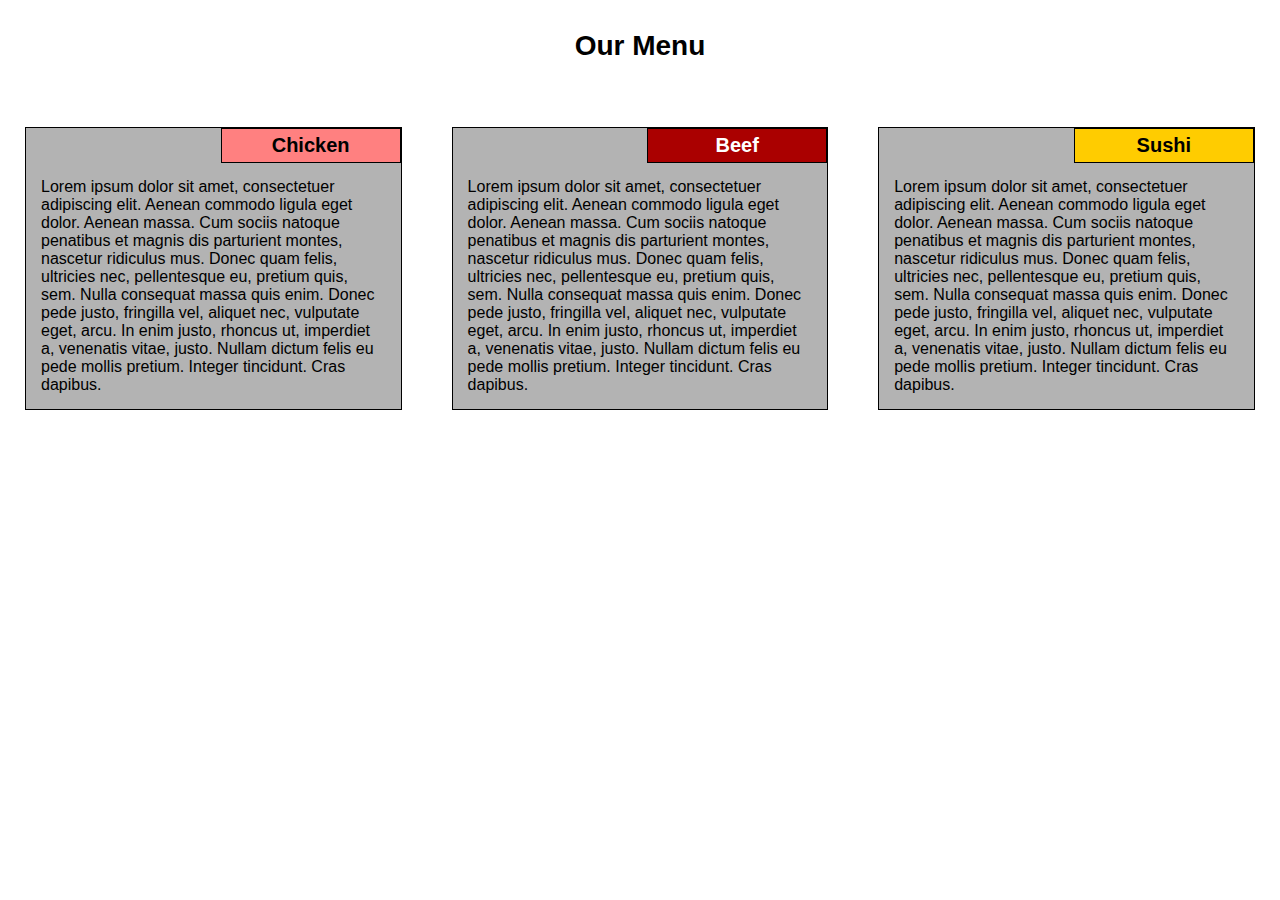
<file: module2/index.html>
<!DOCTYPE html>
<html>
<head>
    <meta charset="utf-8">
    <meta http-equiv="X-UA-Compatible" content="IE=edge">
    <meta name="viewport" content="width=device-width, initial-scale=1">

	<title>Assignment Solution for Module 2</title>
    <link rel="stylesheet" href="css/module2.css">

</head>


<body>
<h1>Our Menu</h1>

<div class="row">
  <div class="col-lg-4 col-md-6 col-xs-12"><p><span id="title1" class="title">Chicken</span>Lorem ipsum dolor sit amet, consectetuer adipiscing elit. Aenean commodo ligula eget dolor. Aenean massa. Cum sociis natoque penatibus et magnis dis parturient montes, nascetur ridiculus mus. Donec quam felis, ultricies nec, pellentesque eu, pretium quis, sem. Nulla consequat massa quis enim. Donec pede justo, fringilla vel, aliquet nec, vulputate eget, arcu. In enim justo, rhoncus ut, imperdiet a, venenatis vitae, justo. Nullam dictum felis eu pede mollis pretium. Integer tincidunt. Cras dapibus.</p></div>
  <div class="col-lg-4 col-md-6 col-xs-12"><p><span id="title2" class="title">Beef</span>Lorem ipsum dolor sit amet, consectetuer adipiscing elit. Aenean commodo ligula eget dolor. Aenean massa. Cum sociis natoque penatibus et magnis dis parturient montes, nascetur ridiculus mus. Donec quam felis, ultricies nec, pellentesque eu, pretium quis, sem. Nulla consequat massa quis enim. Donec pede justo, fringilla vel, aliquet nec, vulputate eget, arcu. In enim justo, rhoncus ut, imperdiet a, venenatis vitae, justo. Nullam dictum felis eu pede mollis pretium. Integer tincidunt. Cras dapibus.</p></div>
  <div class="col-lg-4 col-md-12 col-xs-12"><p><span id="title3" class="title">Sushi</span>Lorem ipsum dolor sit amet, consectetuer adipiscing elit. Aenean commodo ligula eget dolor. Aenean massa. Cum sociis natoque penatibus et magnis dis parturient montes, nascetur ridiculus mus. Donec quam felis, ultricies nec, pellentesque eu, pretium quis, sem. Nulla consequat massa quis enim. Donec pede justo, fringilla vel, aliquet nec, vulputate eget, arcu. In enim justo, rhoncus ut, imperdiet a, venenatis vitae, justo. Nullam dictum felis eu pede mollis pretium. Integer tincidunt. Cras dapibus.</p></div>
</div>

</body>
</html>
</file>
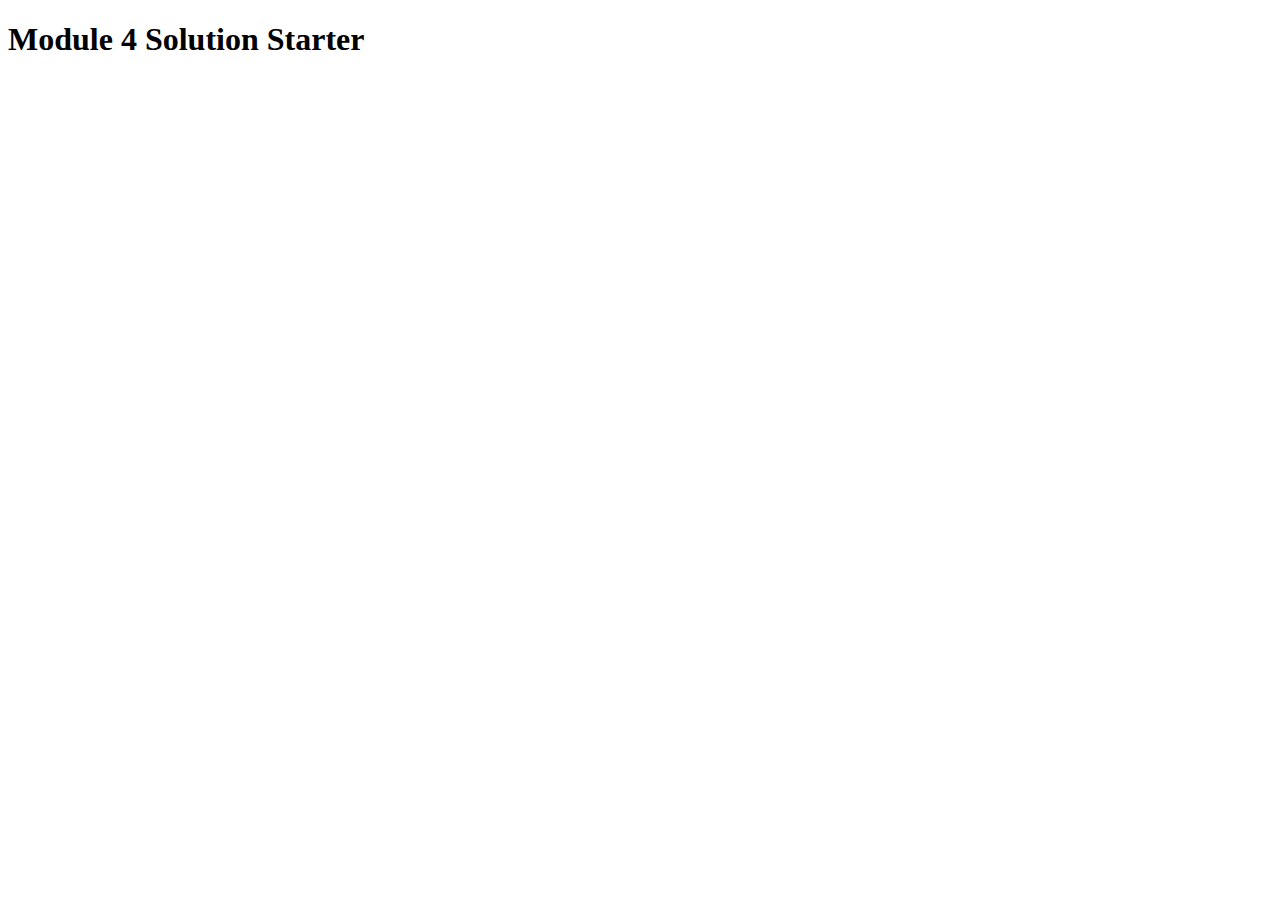
<file: module4/index.html>
<!DOCTYPE html>
<html>
<head>
  <meta charset="utf-8">
  <title>Module 4 Solution Starter</title>
  <script src="SpeakHello.js"></script>
  <script src="SpeakGoodBye.js"></script>
  <script src="script.js"></script>
</head>
<body>
  <h1>Module 4 Solution Starter</h1>
</body>
</html>
</file>
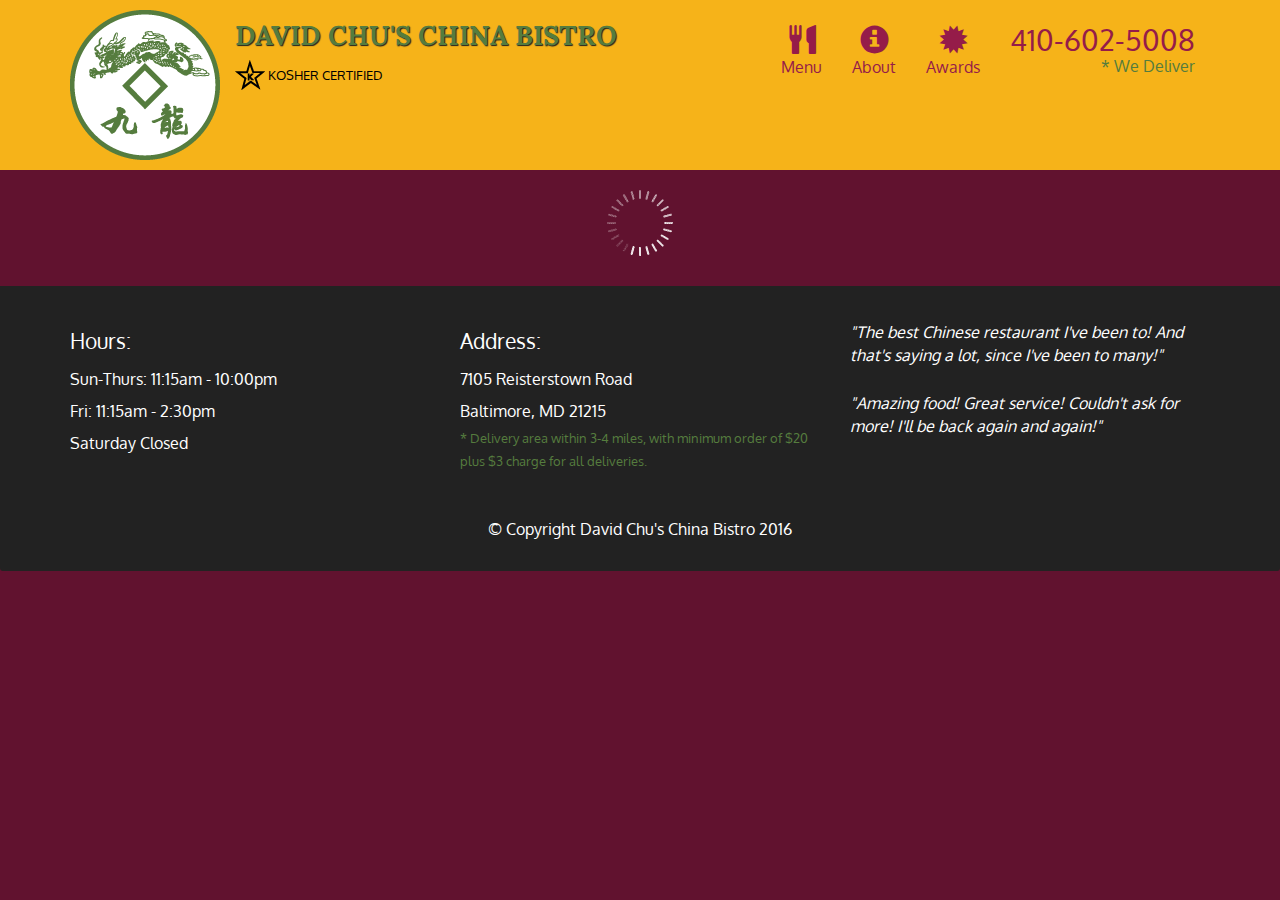
<file: module5/index.html>
<!doctype html>
<html lang="en">
  <head>
    <meta charset="utf-8">
    <meta http-equiv="X-UA-Compatible" content="IE=edge">
    <meta name="viewport" content="width=device-width, initial-scale=1">
    <title>David Chu's China Bistro</title>
    <link rel="stylesheet" href="css/bootstrap.min.css">
    <link rel="stylesheet" href="css/styles.css">
    <link href='https://fonts.googleapis.com/css?family=Oxygen:400,300,700' rel='stylesheet' type='text/css'>
    <link href='https://fonts.googleapis.com/css?family=Lora' rel='stylesheet' type='text/css'>
  </head>
<body>
  <header>
    <nav id="header-nav" class="navbar navbar-default">
      <div class="container">
        <div class="navbar-header">
          <a href="index.html" class="pull-left visible-md visible-lg">
            <div id="logo-img" alt="Logo image"></div>
          </a>

          <div class="navbar-brand">
            <a href="index.html"><h1>David Chu's China Bistro</h1></a>
            <p>
              <img src="images/star-k-logo.png" alt="Kosher certification">
              <span>Kosher Certified</span>
            </p>
          </div>

          <button id="navbarToggle" type="button" class="navbar-toggle collapsed" data-toggle="collapse" data-target="#collapsable-nav" aria-expanded="false">
            <span class="sr-only">Toggle navigation</span>
            <span class="icon-bar"></span>
            <span class="icon-bar"></span>
            <span class="icon-bar"></span>
          </button>
        </div>
        
        <div id="collapsable-nav" class="collapse navbar-collapse">
           <ul id="nav-list" class="nav navbar-nav navbar-right">
            <li id="navHomeButton" class="visible-xs active">
              <a href="index.html">
                <span class="glyphicon glyphicon-home"></span> Home</a>
            </li>
            <li id="navMenuButton">
              <a href="#" onclick="$dc.loadMenuCategories();">
                <span class="glyphicon glyphicon-cutlery"></span><br class="hidden-xs"> Menu</a>
            </li>
            <li>
              <a href="#">
                <span class="glyphicon glyphicon-info-sign"></span><br class="hidden-xs"> About</a>
            </li>
            <li>
              <a href="#">
                <span class="glyphicon glyphicon-certificate"></span><br class="hidden-xs"> Awards</a>
            </li>
            <li id="phone" class="hidden-xs">
              <a href="tel:410-602-5008">
                <span>410-602-5008</span></a><div>* We Deliver</div>
            </li>
          </ul><!-- #nav-list -->
        </div><!-- .collapse .navbar-collapse -->
      </div><!-- .container -->
    </nav><!-- #header-nav -->
  </header>

  <div id="call-btn" class="visible-xs">
    <a class="btn" href="tel:410-602-5008">
    <span class="glyphicon glyphicon-earphone"></span>
    410-602-5008
    </a>
  </div>
  <div id="xs-deliver" class="text-center visible-xs">* We Deliver</div>

  <div id="main-content" class="container"></div>

  <footer class="panel-footer">
    <div class="container">
      <div class="row">
        <section id="hours" class="col-sm-4">
          <span>Hours:</span><br>
          Sun-Thurs: 11:15am - 10:00pm<br>
          Fri: 11:15am - 2:30pm<br>
          Saturday Closed
          <hr class="visible-xs">
        </section>
        <section id="address" class="col-sm-4">
          <span>Address:</span><br>
          7105 Reisterstown Road<br>
          Baltimore, MD 21215
          <p>* Delivery area within 3-4 miles, with minimum order of $20 plus $3 charge for all deliveries.</p>
          <hr class="visible-xs">
        </section>
        <section id="testimonials" class="col-sm-4">
          <p>"The best Chinese restaurant I've been to! And that's saying a lot, since I've been to many!"</p>
          <p>"Amazing food! Great service! Couldn't ask for more! I'll be back again and again!"</p>
        </section>
      </div>
      <div class="text-center">&copy; Copyright David Chu's China Bistro 2016</div>
    </div>
  </footer>

  <!-- jQuery (Bootstrap JS plugins depend on it) -->
  <script src="js/jquery-2.1.4.min.js"></script>
  <script src="js/bootstrap.min.js"></script>
  <script src="js/ajax-utils.js"></script>
  <script src="js/script.js"></script>
</body>
</html>
</file>
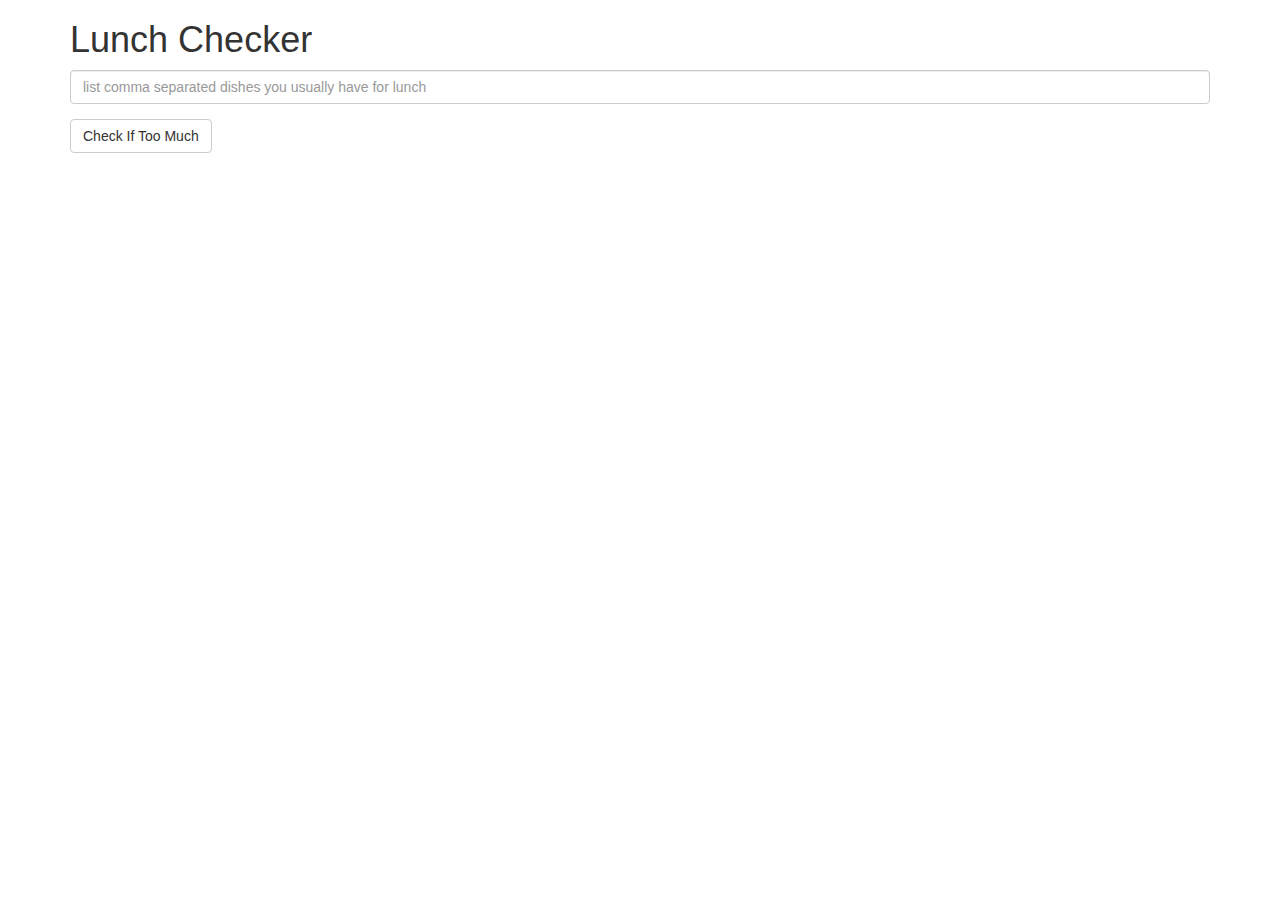
<file: fullstack-course5-master/opgaven/module1/index.html>
<!doctype html>
<html lang="en" ng-app='LunchCheck'>
  <head>
    <title>Lunch Checker</title>
    <meta name="viewport" content="width=device-width, initial-scale=1">
    <script src="angular.min.js"></script>
    <script src="app.js"></script>
	<link rel="stylesheet" href="styles/bootstrap.min.css">
    <style>
      .message { font-size: 1.3em; font-weight: bold; }
    </style>
  </head>
<body>
   <div class="container" ng-controller='LunchCheckController'>
     <h1>Lunch Checker</h1>

         <div class="form-group">
             <input id="lunch-menu" type="text"
             placeholder="list comma separated dishes you usually have for lunch"
             class="form-control" ng-model="lunch">
         </div>
         <div class="form-group">
             <button class="btn btn-default" ng-click="maakMelding()">Check If Too Much</button>
         </div>
         <div class="form-group message">{{melding}}
           <!-- Your message can go here. -->
         </div>
   </div>

</body>
</html>
</file>
<file: module2/css/module2.css>
* {
  box-sizing: border-box;
  margin: 0px;
  padding: 0px;
}
body {
	font-family: Verdana, Arial, Helvetica, sans-serif;
  color: #000000;
  font-size: 16px; 
}
.row {
  width: 100%;
}
h1 {
	text-align: center;
	font-size: 175%;
	margin: 30px 0px 40px 0px;
}
p {
  background-color: #b3b3b3;
  border: 1px solid #000000;
  padding: 50px 15px 15px 15px;
  margin: 25px;
  position: relative;
  }
#title1 {
	background-color: #ff8080; 
}
#title2 {
	background-color: #aa0000; 
	color: #ffffff;
}
#title3 {
	background-color: #ffcc00; 
}
.title {
	border: 1px solid #000000;
	padding: 5px;
	width: 180px;
	text-align: center;
  font-size: 125%;
  font-weight: bold;
	position: absolute; top: 0px; right: 0px; 
}
/********** Large devices only **********/
@media (min-width: 992px) {
  .col-lg-4 {
  float: left;
  width: 33.33%;
  }
}

/********** Medium devices only **********/
@media (min-width: 768px) and (max-width: 991px) {
  .col-md-6 {
  float: left;
  width: 50%;
  }
  .col-md-12 {
  float: left;
  width: 100%;
  }
}
/********** Small devices only **********/
@media (max-width: 767px) {
  .col-xs-12 {
  float: left;
  width: 100%;
  }
}
</file>
<file: module5/css/styles.css>
body {
  font-size: 16px;
  color: #fff;
  background-color: #61122f;
  font-family: 'Oxygen', sans-serif;
}

/** HEADER **/
#header-nav {
  background-color: #f6b319;
  border-radius: 0;
  border: 0;
}

#logo-img {
  background: url('../images/restaurant-logo_large.png') no-repeat;
  width: 150px;
  height: 150px;
  margin: 10px 15px 10px 0;
}

.navbar-brand {
  padding-top: 25px;
}
.navbar-brand h1 { /* Restaurant name */
  font-family: 'Lora', serif;
  color: #557c3e;
  font-size: 1.5em;
  text-transform: uppercase;
  font-weight: bold;
  text-shadow: 1px 1px 1px #222;
  margin-top: 0;
  margin-bottom: 0;
  line-height: .75;
}
.navbar-brand a:hover, .navbar-brand a:focus {
  text-decoration: none;
}
.navbar-brand p { /* Kosher cert */
  color: #000;
  text-transform: uppercase;
  font-size: .7em;
  margin-top: 15px;
}
.navbar-brand p span { /* Star-K */
  vertical-align: middle;
}

#nav-list {
  margin-top: 10px;
}
#nav-list a {
  color: #951C49;
  text-align: center;
}
#nav-list a:hover {
  background: #E7E7E7;
}
#nav-list a span {
  font-size: 1.8em;
}

#phone {
  margin-top: 5px;
}
#phone a { /* Phone number */
  text-align: right;
  padding-bottom: 0;
}
#phone div { /* We Deliver */
  color: #557c3e;
  text-align: right;
  padding-right: 15px;
}

.navbar-header button.navbar-toggle, .navbar-header .icon-bar {
  border: 1px solid #61122f;
}
.navbar-header button.navbar-toggle {
  clear: both;
  margin-top: -30px;
}
/* END HEADER */

/* FOOTER */
.panel-footer {
  margin-top: 30px;
  padding-top: 35px;
  padding-bottom: 30px;
  background-color: #222;
  border-top: 0;
}
.panel-footer div.row {
  margin-bottom: 35px;
}
#hours, #address {
  line-height: 2;
}
#hours > span, #address > span {
  font-size: 1.3em;
}
#address p {
  color: #557c3e;
  font-size: .8em;
  line-height: 1.8;
}
#testimonials {
  font-style: italic;
}
#testimonials p:nth-child(2) {
  margin-top: 25px;
}
/* END FOOTER */



/* HOME PAGE */
.container .jumbotron {
  box-shadow: 0 0 50px #3F0C1F;
  border: 2px solid #3F0C1F;
}

#menu-tile, #specials-tile, #map-tile {
  height: 250px;
  width: 100%;
  margin-bottom: 15px;
  position: relative;
  border: 2px solid #3F0C1F;
  overflow: hidden;
}
#menu-tile:hover, #specials-tile:hover, #map-tile:hover {
  box-shadow: 0 1px 5px 1px #cccccc;
}
#menu-tile {
  background: url('../images/menu-tile.jpg') no-repeat;
  background-position: center;
}
#specials-tile {
  background: url('../images/specials-tile.jpg') no-repeat;
  background-position: center;
}
#menu-tile span, #specials-tile span, #map-tile span {
  position: absolute;
  bottom: 0;
  right: 0;
  width: 100%;
  text-align: center;
  font-size: 1.6em;
  text-transform: uppercase;
  background-color: #000;
  color: #fff;
  opacity: .8;
}
/* END HOME PAGE */

/* MENU CATEGORIES PAGE */
.category-tile { 
  position: relative;
  border: 2px solid #3F0C1F;
  overflow: hidden;
  width: 200px;
  height: 200px;
  margin: 0 auto 15px;
}
.category-tile span {
  position: absolute;
  bottom: 0;
  right: 0;
  width: 100%;
  text-align: center;
  font-size: 1.2em;
  text-transform: uppercase;
  background-color: #000;
  color: #fff;
  opacity: .8;
}
.category-tile:hover {
  box-shadow: 0 1px 5px 1px #cccccc;
}

#menu-categories-title + div {
  margin-bottom: 50px;
}
/* END MENU CATEGORIES PAGE */

/* SINGLE CATEGORY PAGE */
.menu-item-tile {
  margin-bottom: 25px;
}
.menu-item-tile hr {
  width: 80%;
}
.menu-item-tile .menu-item-price {
  font-size: 1.1em;
  text-align: right;
  margin-top: -15px;
  margin-right: -15px;
}
.menu-item-tile .menu-item-price span {
  font-size: .6em;
}
.menu-item-photo {
  position: relative;
  border: 2px solid #3F0C1F; 
  overflow: hidden;
  padding: 0;
  margin-right: -15px;
  margin-left: auto;
  margin-bottom: 20px;
  max-width: 250px;
}
.menu-item-photo div {
  position: absolute;
  bottom: 0;
  right: 0;
  width: 80px;
  background-color: #557c3e;
  text-align: center;
}
.menu-item-description {
  padding-right: 30px;
}
h3.menu-item-title {
  margin: 0 0 10px;
}
.menu-item-details {
  font-size: .9em;
  font-style: italic;
}
/* END SINGLE CATEGORY PAGE */


/********** Large devices only **********/
@media (min-width: 1200px) {
  .container .jumbotron {
    background: url('../images/jumbotron_1200.jpg') no-repeat;
    height: 675px;
  }
}

/********** Medium devices only **********/
@media (min-width: 992px) and (max-width: 1199px) {
  /* Header */
  #logo-img {
    background: url('../images/restaurant-logo_medium.png') no-repeat;
    width: 100px;
    height: 100px;
    margin: 5px 5px 5px 0;
  }
  /* End Header */

  /* Home Page */
  .container .jumbotron {
    background: url('../images/jumbotron_992.jpg') no-repeat;
    height: 558px;
  }
  /* End Home Page */
}

/********** Small devices only **********/
@media (min-width: 768px) and (max-width: 991px) {
  /* Home Page */
  .container .jumbotron {
    background: url('../images/jumbotron_768.jpg') no-repeat;
    height: 432px;
  }
  /* End Home Page */
}

/********** Extra small devices only **********/
@media (max-width: 767px) {
  /* Header */
  .navbar-brand {
    padding-top: 10px;
    height: 80px;
  }
  .navbar-brand h1 { /* Restaurant name */
    padding-top: 10px;
    font-size: 5vw; /* 1vw = 1% of viewport width */
  }
  .navbar-brand p { /* Kosher cert */
    font-size: .6em;
    margin-top: 12px;
  }
  .navbar-brand p img { /* Star-K */
    height: 20px;
  }

  #collapsable-nav a { /* Collapsed nav menu text */
    font-size: 1.2em;
  }
  #collapsable-nav a span { /* Collapsed nav menu glyph */
    font-size: 1em;
    margin-right: 5px;
  }

  #call-btn > a {
    font-size: 1.5em;
    display: block;
    margin: 0 20px;
    padding: 10px;
    border: 2px solid #fff;
    background-color: #f6b319;
    color: #951c49;
  }
  #xs-deliver {
    margin-top: 5px;
    font-size: .7em;
    letter-spacing: .1em;
    text-transform: uppercase;
  }
  /* End Header */

  /* Footer */
  .panel-footer section {
    margin-bottom: 30px;
    text-align: center;
  }
  .panel-footer section:nth-child(3) {
    margin-bottom: 0; /* margin already exists on the whole row */
  }
  .panel-footer section hr {
    width: 50%;
  }
  /* End Footer */

  /* Home Page */
  .container .jumbotron {
    margin-top: 30px;
    padding: 0;
  }
  #menu-tile, #specials-tile {
    width: 360px;
    margin: 0 auto 15px;
  }

  .menu-item-photo {
    margin-right: auto;
  }
  .menu-item-tile .menu-item-price {
    text-align: center;
  }
  .menu-item-description {
    text-align: center;;
  }
}


/********** Super extra small devices Only :-) (e.g., iPhone 4) **********/
@media (max-width: 479px) {
  /* Header */
  .navbar-brand h1 { /* Restaurant name */
    padding-top: 5px;
    font-size: 6vw;
  }
  /* End Header */
  
  /* Home page */
  #menu-tile, #specials-tile {
    width: 280px;
    margin: 0 auto 15px;
  }

  .col-xxs-12 {
    position: relative;
    min-height: 1px;
    padding-right: 15px;
    padding-left: 15px;
    float: left;
    width: 100%;
  }
}
</file>
